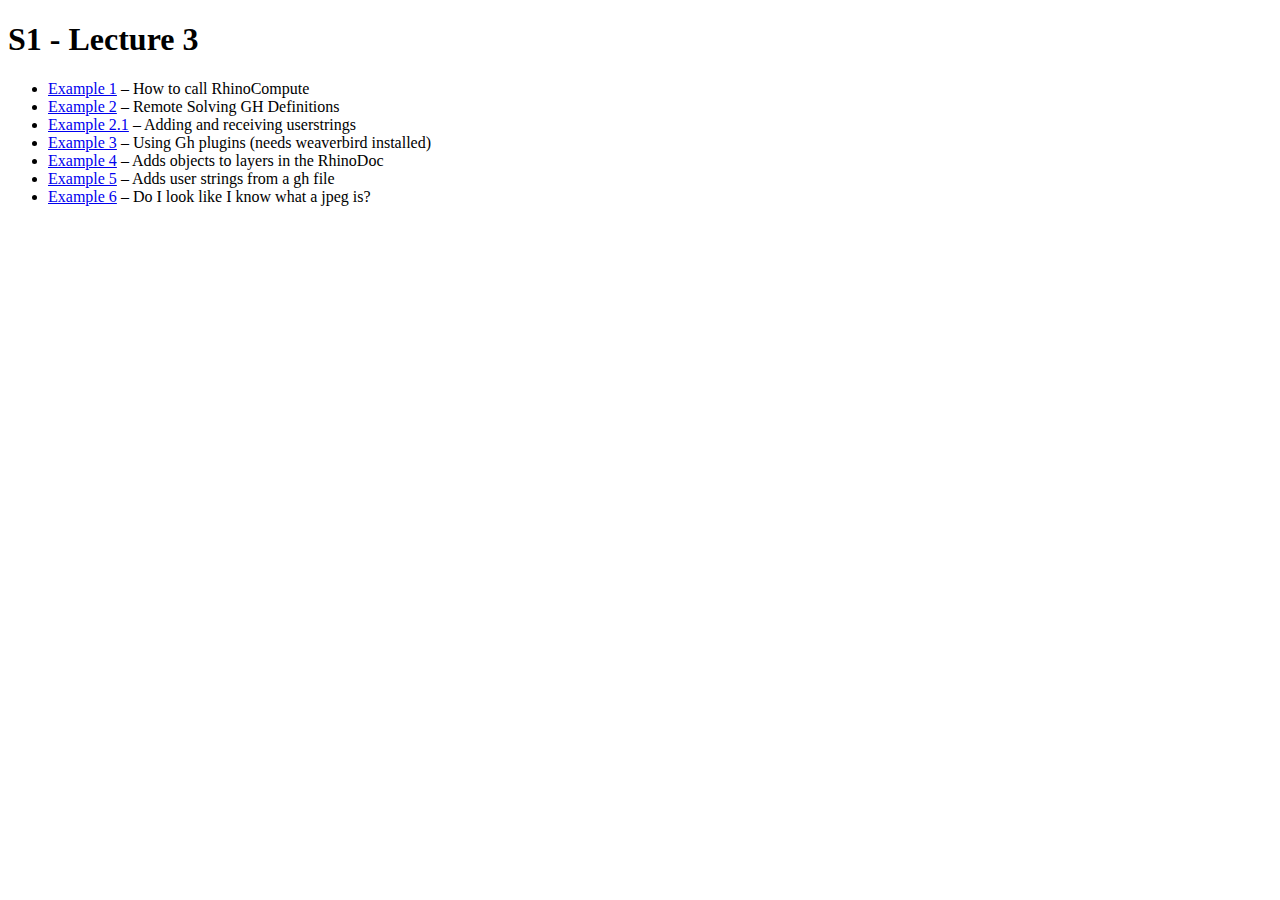
<file: index.html>
<!DOCTYPE html>
<html>
    <head>
        <meta charset="utf-8">
        <title>S1 - Lecture 3</title>
    </head>
    <body>
        <h1>S1 - Lecture 3</h1>
        <ul>
            <li><a href="./example1/">Example 1</a> – How to call RhinoCompute</li>
            <li><a href="./example2/">Example 2</a> – Remote Solving GH Definitions</li>
            <li><a href="./example2.1 color/">Example 2.1</a> – Adding and receiving userstrings </li>
            <li><a href="./example3/">Example 3</a> – Using Gh plugins (needs weaverbird installed)</li>
            <li><a href="./example4/">Example 4</a> – Adds objects to layers in the RhinoDoc</li>
            <li><a href="./example5/">Example 5</a> – Adds user strings from a gh file</li>

            <li><a href="./example6/">Example 6</a> – Do I look like I know what a jpeg is?</li>
        </ul>
    </body>
</html>
</file>
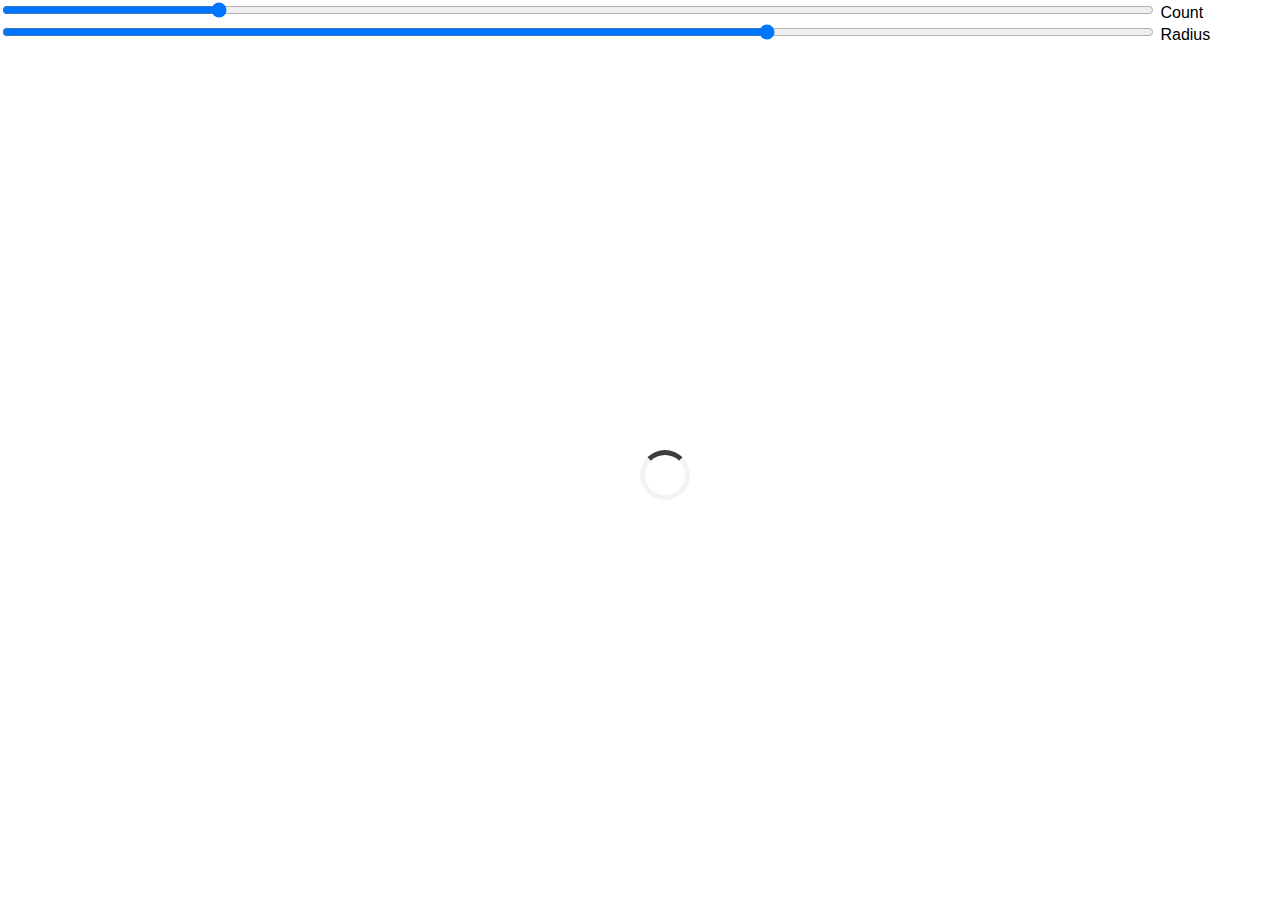
<file: example5/index.html>
<!DOCTYPE html>
<html>
    <head>
        <meta charset="utf-8">
        <title>RhinoCompute: GH SubD Object</title>
        <style>
            body { margin: 0; font-family: Arial, Helvetica, sans-serif; }
            input {width: 90%;}
            #container {position: relative;}
            #overlay {z-index: 1; width: 100%}

            #loader {
                border: 5px solid #f3f3f3; /* Light grey */
                border-top: 5px solid #3d3d3d; /* Grey */
                border-radius: 50%;
                width: 40px;
                height: 40px;
                animation: spin 1s linear infinite;
                position: absolute;
                top: 50%;
                left: 50%;
                z-index: 2;
            }

            @keyframes spin {
                0% { transform: rotate(0deg); }
                100% { transform: rotate(360deg); }
            }
        </style>

        <script type="importmap">
            {
                "imports": {
                "three/examples/jsm/controls/OrbitControls":"./jsm/controls/OrbitControls.js",
                "three/examples/jsm/libs/stats.module":"./jsm/libs/stats.module.js"
                
                "three": "https://unpkg.com/three@0.147.0/build/three.module.js",
                "three/addons/": "https://unpkg.com/three@0.147.0/examples/jsm/",
                "rhino3dm": "https://unpkg.com/rhino3dm@0.15.0-beta/rhino3dm.module.js",
                "rhinocompute": "https://cdn.jsdelivr.net/npm/compute-rhino3d@0.13.0-beta/compute.rhino3d.module.js"
                }
            }
        </script>

        

    </head>
    <body>
        <div id="loader"></div> 
        <div id="container">
            <div id="overlay">
                <div>
                    <input type="range" id="count" name="count" min="1" max="50" value="10" step="1">
                    <label for="count">Count</label>
                </div>
                <div>
                    <input type="range" id="radius" name="radius" min="1" max="10" value="7" step="1">
                    <label for="radius">Radius</label>
                </div>

            </div>
        </div>
        <script type="module" src="script.js"></script>
    </body>
</html>
</file>
